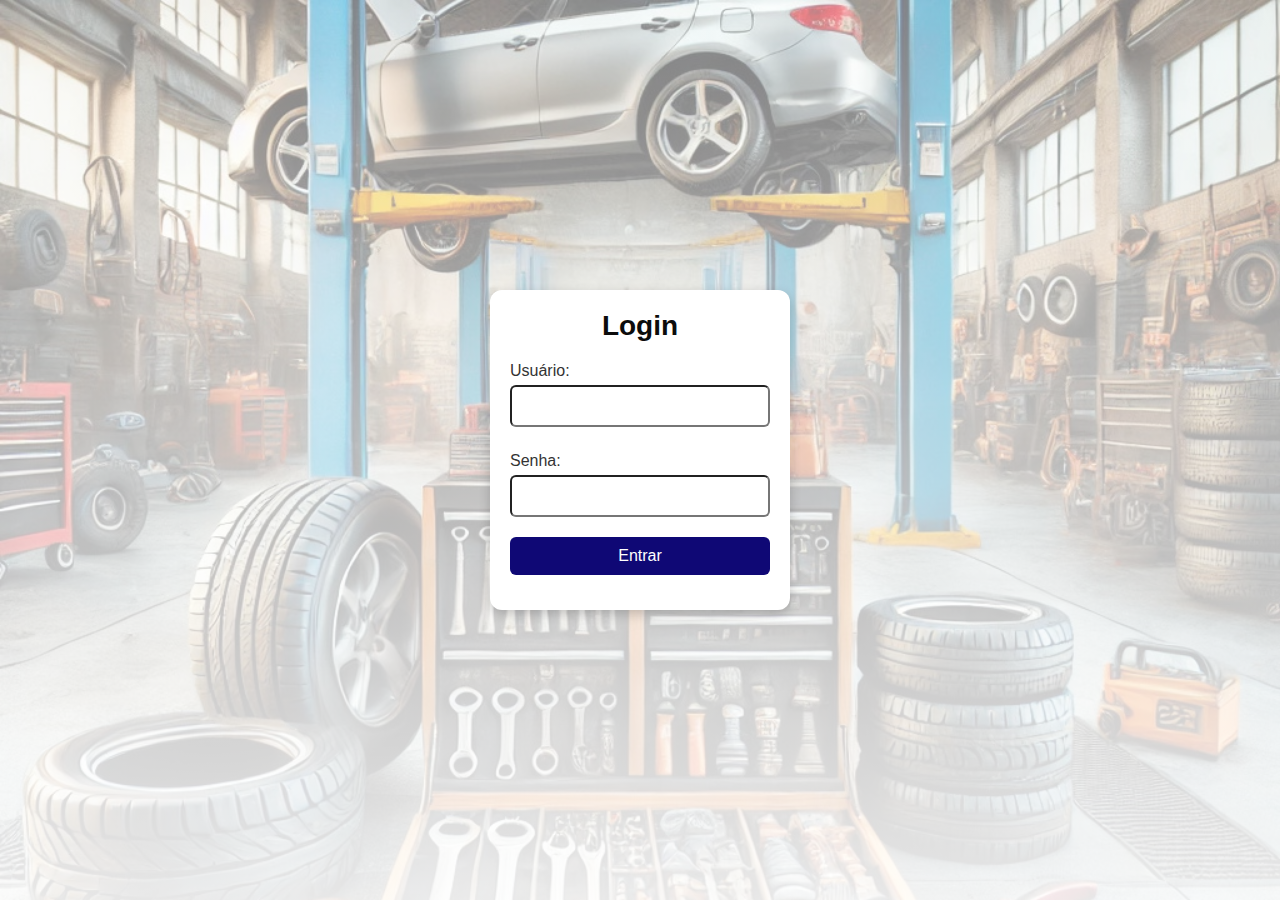
<file: login.html>
<!DOCTYPE html>
<html lang="pt-BR">
<head>
    <meta charset="UTF-8">
    <meta name="viewport" content="width=device-width, initial-scale=1.0">
    <title>Login - Manicure</title>
    <link rel="stylesheet" href="styles.css">
</head>
<body>
    <div class="login-container">
        <h1>Login</h1>
        <form id="loginForm">
            <label for="username">Usuário:</label>
            <input type="text" id="username" name="username" required>

            <label for="password">Senha:</label>
            <input type="password" id="password" name="password" required>

            <button type="button" onclick="login()">Entrar</button>
        </form>
        <p id="loginError" class="error-message"></p>
    </div>
    <script src="login.js"></script>
</body>
</html>
</file>
<file: styles.css>
* {
    margin: 0;
    padding: 0;
    box-sizing: border-box;
    font-family: Arial, sans-serif;
}

body, html {
    height: 100%;
    background: linear-gradient(rgba(255, 255, 255, 0.493), rgba(255, 255, 255, 0.9)), url('/imagens/fundo.jpg') no-repeat center center fixed;
    background-size: cover;
    display: flex;
    justify-content: center;
    align-items: center;
}

.container {
    width: 90%;
    max-width: 700px;
    background-color: #ffffff;
    padding: 20px;
    border-radius: 12px;
    box-shadow: 0 4px 12px rgba(0, 0, 0, 0.2);
    text-align: center;
    color: #333333;
}

h1 {
    font-size: 28px;
    color: #0c0c0c;
    margin-bottom: 20px;
}

h2 {
    font-size: 22px;
    color: #000000;
    margin-top: 30px;
}

label {
    display: block;
    font-size: 16px;
    margin-top: 10px;
    text-align: left;
    color: #333;
}

input, select, button {
    width: 100%;
    padding: 10px;
    margin-top: 5px;
    margin-bottom: 15px;
    border-radius: 6px;
    font-size: 16px;
}

button {
    background-color: #0f0875;
    color: #ffffff;
    font-size: 16px;
    border: none;
    cursor: pointer;
    transition: background-color 0.3s ease;
}

button:hover {
    background-color: #080808;
}

table {
    width: 100%;
    border-collapse: collapse;
    margin-top: 15px;
}

table, th, td {
    border: 1px solid #050505;
}

th, td {
    padding: 10px;
    text-align: center;
}

#saldoTotal {
    font-size: 18px;
    font-weight: bold;
    color: #4021ce;
}

body, html {
    height: 100%;
    display: flex;
    justify-content: center;
    align-items: center;
    background: linear-gradient(rgba(255, 255, 255, 0.493), rgba(255, 255, 255, 0.9)), url('/imagens/fundo.jpg') no-repeat center center fixed;
    background-size: cover;
}

.login-container {
    background-color: #ffffff;
    padding: 20px;
    border-radius: 12px;
    box-shadow: 0 4px 12px rgba(0, 0, 0, 0.2);
    text-align: center;
    width: 300px;
}

.error-message {
    color: red;
}
</file>
